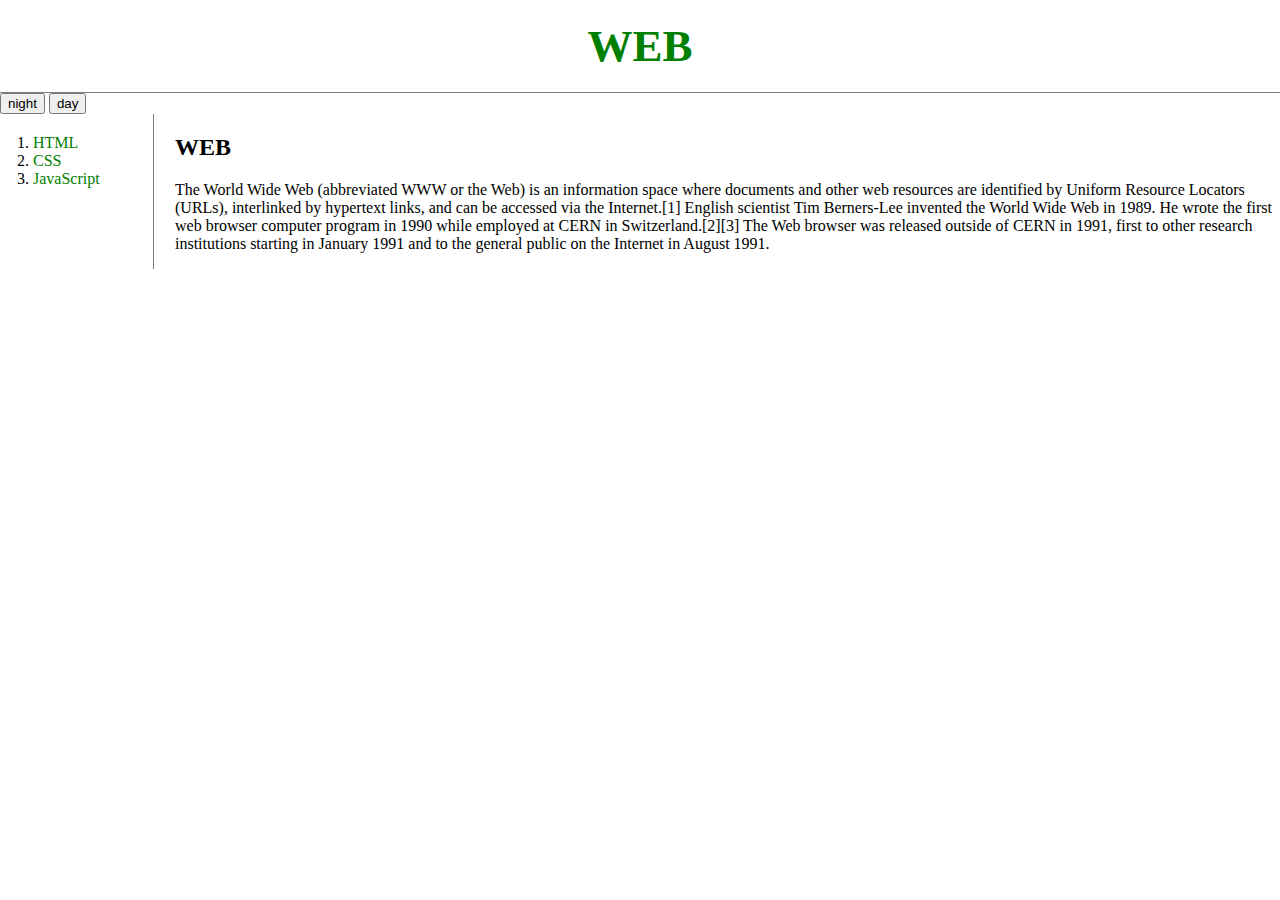
<file: index.html>
<!doctype html>
<html>
<head>
  <title>WEB1 - Welcome</title>
  <meta charset="utf-8">
  <link rel="stylesheet" href="style.css">
</head>
<body>
  <h1><a href="index.html">WEB</a></h1>
  <input type="button" value="night" onclick="
    document.querySelector('body').style.backgroundColor = 'black';
    document.querySelector('body').style.color = 'white';
  ">
  <input type="button" value="day" onclick="
    document.querySelector('body').style.backgroundColor = 'white';
    document.querySelector('body').style.color = 'black';
  ">
  <div id="grid">
    <ol>
      <li><a href="1.html">HTML</a></li>
      <li><a href="2.html">CSS</a></li>
      <li><a href="3.html">JavaScript</a></li>
    </ol>
    <div id="article">
        <h2>WEB</h2>
        <p>
          The World Wide Web (abbreviated WWW or the Web) is an information space where documents and other web resources are identified by Uniform Resource Locators (URLs), interlinked by hypertext links, and can be accessed via the Internet.[1] English scientist Tim Berners-Lee invented the World Wide Web in 1989. He wrote the first web browser computer program in 1990 while employed at CERN in Switzerland.[2][3] The Web browser was released outside of CERN in 1991, first to other research institutions starting in January 1991 and to the general public on the Internet in August 1991.
        </p>
      </div>
  </div>
  </body>
  </html>
</file>
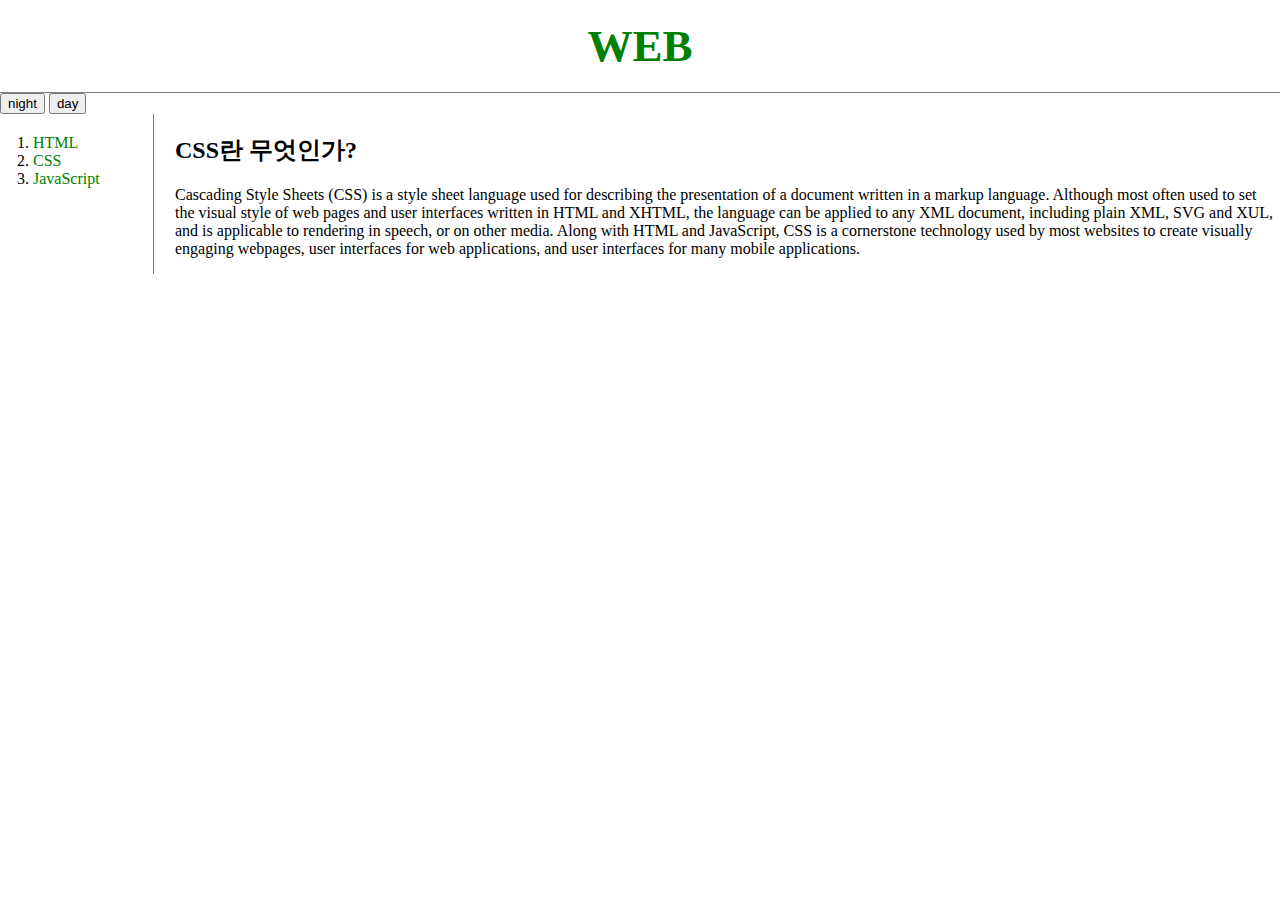
<file: 2.html>
<!doctype html>
<html>
<head>
  <title>WEB1 - CSS</title>
  <meta charset="utf-8">
  <link rel="stylesheet" href="style.css">
</head>
<body>
  <h1><a href="index.html">WEB</a></h1>
  <input type="button" value="night" onclick="
    document.querySelector('body').style.backgroundColor = 'black';
    document.querySelector('body').style.color = 'white';
  ">
  <input type="button" value="day" onclick="
    document.querySelector('body').style.backgroundColor = 'white';
    document.querySelector('body').style.color = 'black';
  ">
  <div id="grid">
    <ol>
      <li><a href="1.html">HTML</a></li>
      <li><a href="2.html">CSS</a></li>
      <li><a href="3.html">JavaScript</a></li>
    </ol>
    <div id="article">
        <h2>CSS란 무엇인가?</h2>
        <p>
          Cascading Style Sheets (CSS) is a style sheet language used for describing the presentation of a document written in a markup language. Although most often used to set the visual style of web pages and user interfaces written in HTML and XHTML, the language can be applied to any XML document, including plain XML, SVG and XUL, and is applicable to rendering in speech, or on other media. Along with HTML and JavaScript, CSS is a cornerstone technology used by most websites to create visually engaging webpages, user interfaces for web applications, and user interfaces for many mobile applications.
        </p>
      </div>
  </div>
  </body>
  </html>
</file>
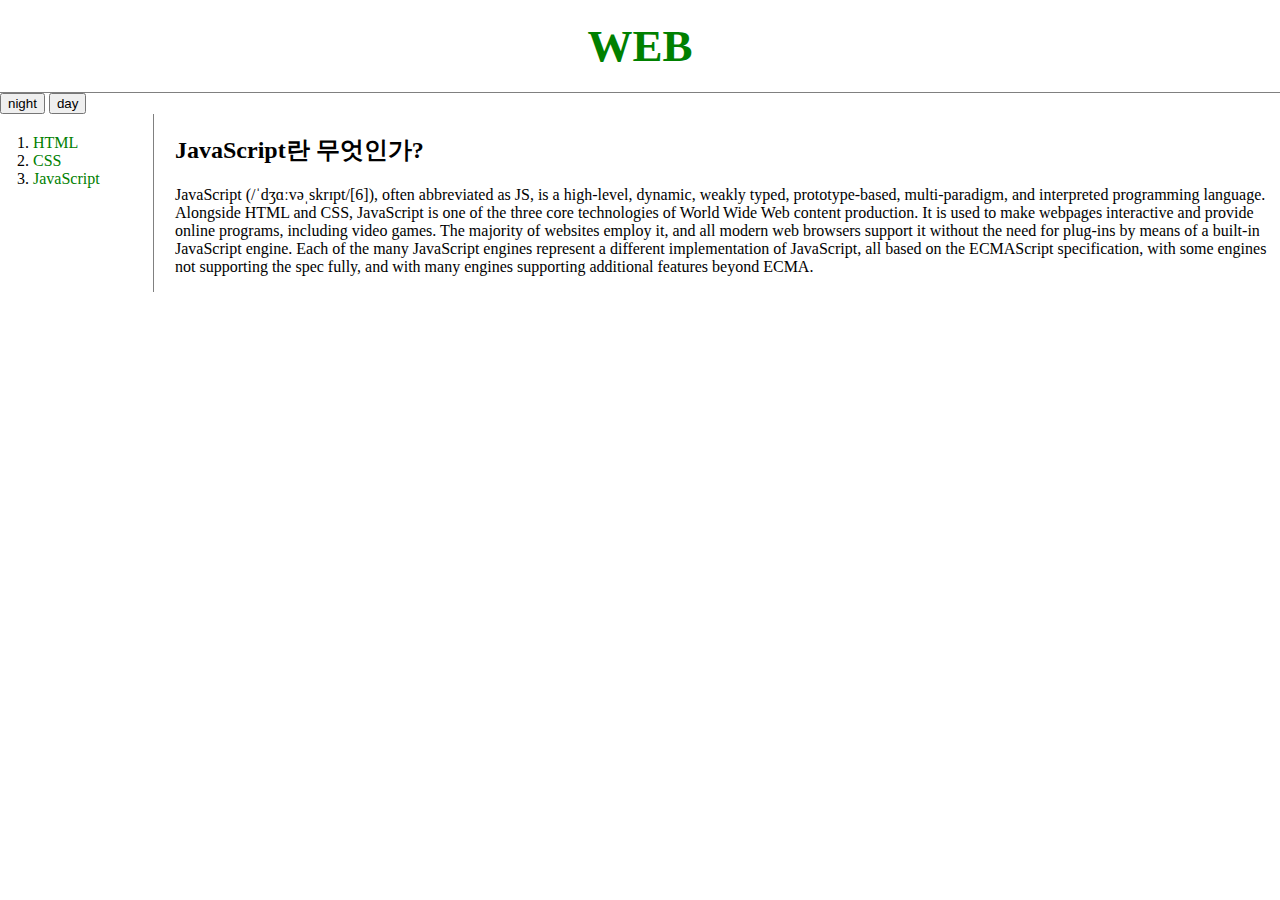
<file: 3.html>
<!doctype html>
<html>
<head>
  <title>WEB1 - JavaScript</title>
  <meta charset="utf-8">
  <link rel="stylesheet" href="style.css">
</head>
<body>
  <h1><a href="index.html">WEB</a></h1>
  <input type="button" value="night" onclick="
    document.querySelector('body').style.backgroundColor = 'black';
    document.querySelector('body').style.color = 'white';
  ">
  <input type="button" value="day" onclick="
    document.querySelector('body').style.backgroundColor = 'white';
    document.querySelector('body').style.color = 'black';
  ">
  <div id="grid">
    <ol>
      <li><a href="1.html">HTML</a></li>
      <li><a href="2.html">CSS</a></li>
      <li><a href="3.html">JavaScript</a></li>
    </ol>
    <div id="article">
        <h2>JavaScript란 무엇인가?</h2>
        <p>
          JavaScript (/ˈdʒɑːvəˌskrɪpt/[6]), often abbreviated as JS, is a high-level, dynamic, weakly typed, prototype-based, multi-paradigm, and interpreted programming language. Alongside HTML and CSS, JavaScript is one of the three core technologies of World Wide Web content production. It is used to make webpages interactive and provide online programs, including video games. The majority of websites employ it, and all modern web browsers support it without the need for plug-ins by means of a built-in JavaScript engine. Each of the many JavaScript engines represent a different implementation of JavaScript, all based on the ECMAScript specification, with some engines not supporting the spec fully, and with many engines supporting additional features beyond ECMA.
        </p>
      </div>
  </div>
  </body>
  </html>
</file>
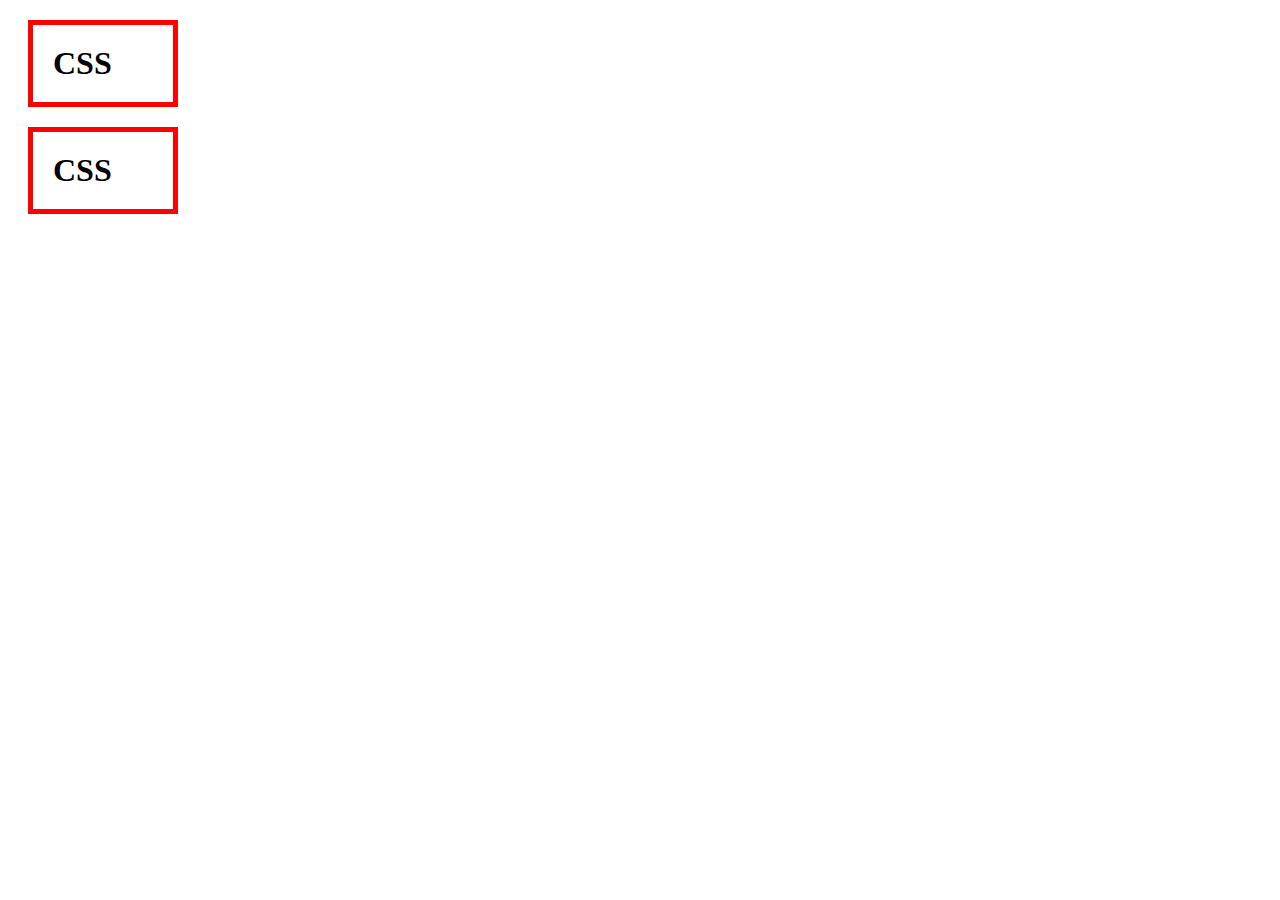
<file: box.html>
<!DOCTYPE html>
<html>
  <head>
    <meta charset="utf-8">
    <title></title>
    <style>
      h1{
        border:5px solid red;
        padding:20px;
        margin:20px;
        display:block;
        width:100px;
      }
    </style>
  </head>
  <body>
    <h1>CSS</h1>
    <h1>CSS</h1>
  </body>
</html>
</file>
<file: style.css>
body{
  margin:0;
}
a {
  color:green;
  text-decoration: none;
}

h1 {
  font-size:45px;
  text-align: center;
  border-bottom:1px solid gray;
  margin:0;
  padding:20px;
}
ol{
  border-right:1px solid gray;
  width:100px;
  margin:0;
  padding:20px;
}
#grid{
  display: grid;
  grid-template-columns: 150px 1fr;
}
#grid ol{
  padding-left:33px;
}
#grid #article{
  padding-left:25px;
}
@media(max-width:800px){
  #grid{
    display: block;
  }
  ol{
    border-right:none;
  }
  h1 {
    border-bottom:none;
  }
}
</file>
